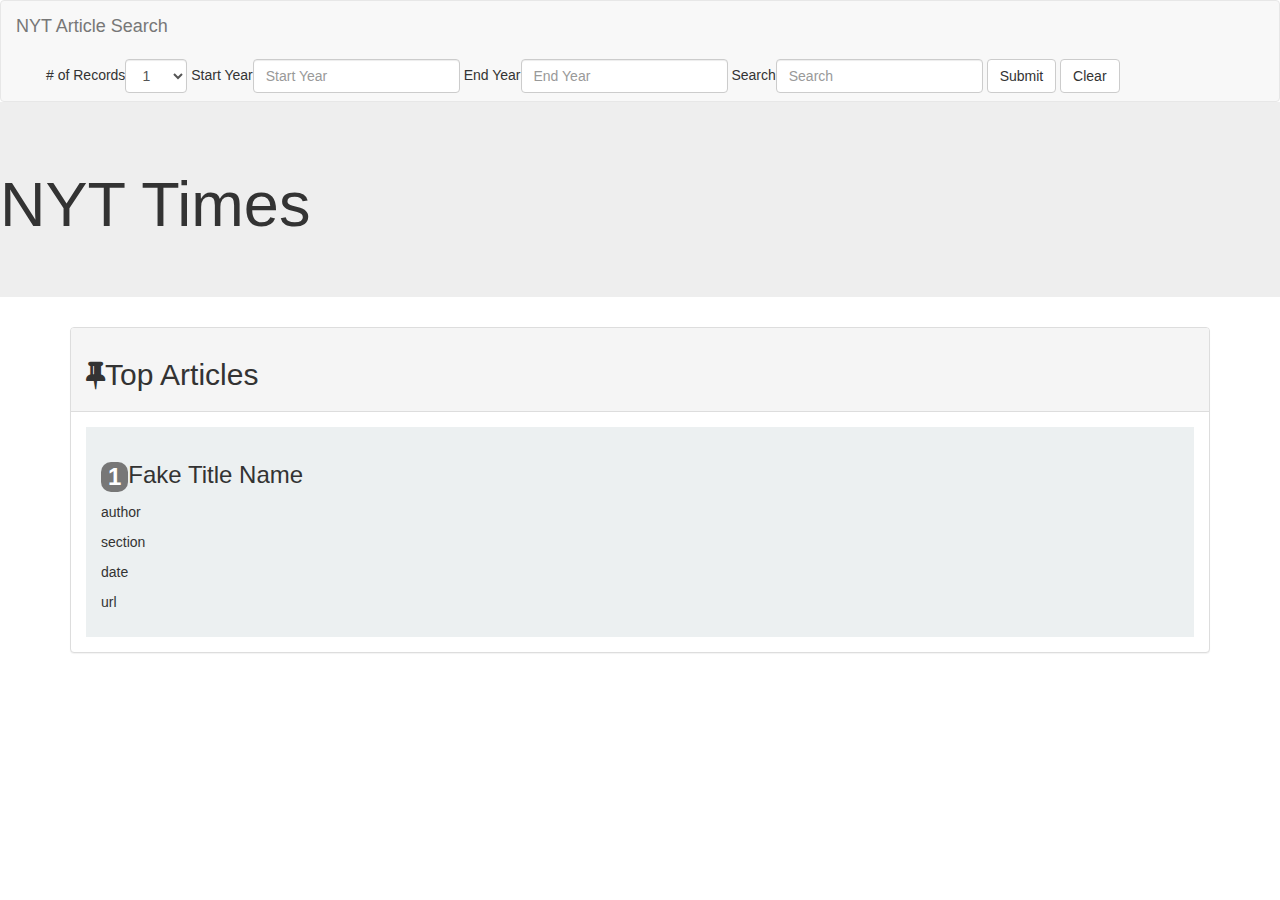
<file: day3/index.html>
<!DOCTYPE html>
<html>
<head>
	<title>New York Times API Test</title>
	<link rel="stylesheet" type="text/css" href="https://maxcdn.bootstrapcdn.com/bootstrap/3.3.6/css/bootstrap.min.css">
	<script src="https://code.jquery.com/jquery-2.2.4.min.js" integrity="sha256-BbhdlvQf/xTY9gja0Dq3HiwQF8LaCRTXxZKRutelT44=" crossorigin="anonymous"></script>
	<link rel="stylesheet" type="text/css" href="https://maxcdn.bootstrapcdn.com/font-awesome/4.6.3/css/font-awesome.min.css">
	<link rel="stylesheet" type="text/css" href="style.css">
</head>
<body>
<nav class="navbar navbar-default">
  <div class="container-fluid">
    <!-- Brand and toggle get grouped for better mobile display -->
    <div class="navbar-header">
      <button type="button" class="navbar-toggle collapsed" data-toggle="collapse" data-target="#bs-example-navbar-collapse-1" aria-expanded="false">
        <span class="sr-only">Toggle navigation</span>
        <span class="icon-bar"></span>
        <span class="icon-bar"></span>
        <span class="icon-bar"></span>
      </button>
      <a class="navbar-brand" href="#">NYT Article Search</a>
    </div>

    <!-- Collect the nav links, forms, and other content for toggling -->
    <div class="collapse navbar-collapse" id="bs-example-navbar-collapse-1">
      <form class="navbar-form navbar-left" role="search">
        <div class="form-group">
        # of Records<select class="form-control">
		  <option>1</option>
		  <option>5</option>
		  <option>10</option>
		  <option>15</option>
		  <option>20</option>
		</select>
			Start Year<input type="text" class="form-control" placeholder="Start Year">
			End Year<input type="text" class="form-control" placeholder="End Year">
         	Search<input type="text" class="form-control" placeholder="Search">
        </div>
        <button type="submit" class="btn btn-default">Submit</button>
        <button type="submit" class="btn btn-default">Clear</button>
      </form>
    </div><!-- /.navbar-collapse -->
  </div><!-- /.container-fluid -->
</nav>
	<div class="jumbotron">
		<h1>NYT Times</h1>
	</div>
	<div class="container">
		<div class="articles panel panel-default">
			<div class="panel-heading">
				<h2 class="article-header"><i class="fa fa-thumb-tack" aria-hidden="true"></i>Top Articles</h2>
			</div>
			<div class="panel-body">
				<div class="article-summary">
					<h3><span class="badge">1</span>Fake Title Name</h3>
					<p class="author">author</p>
					<p class="section">section</p>
					<p class="date">date</p>
					<p class="url">url</p>
				</div>
			</div>
		</div>
	</div><!--End of container-->
</body>
</html>
</file>
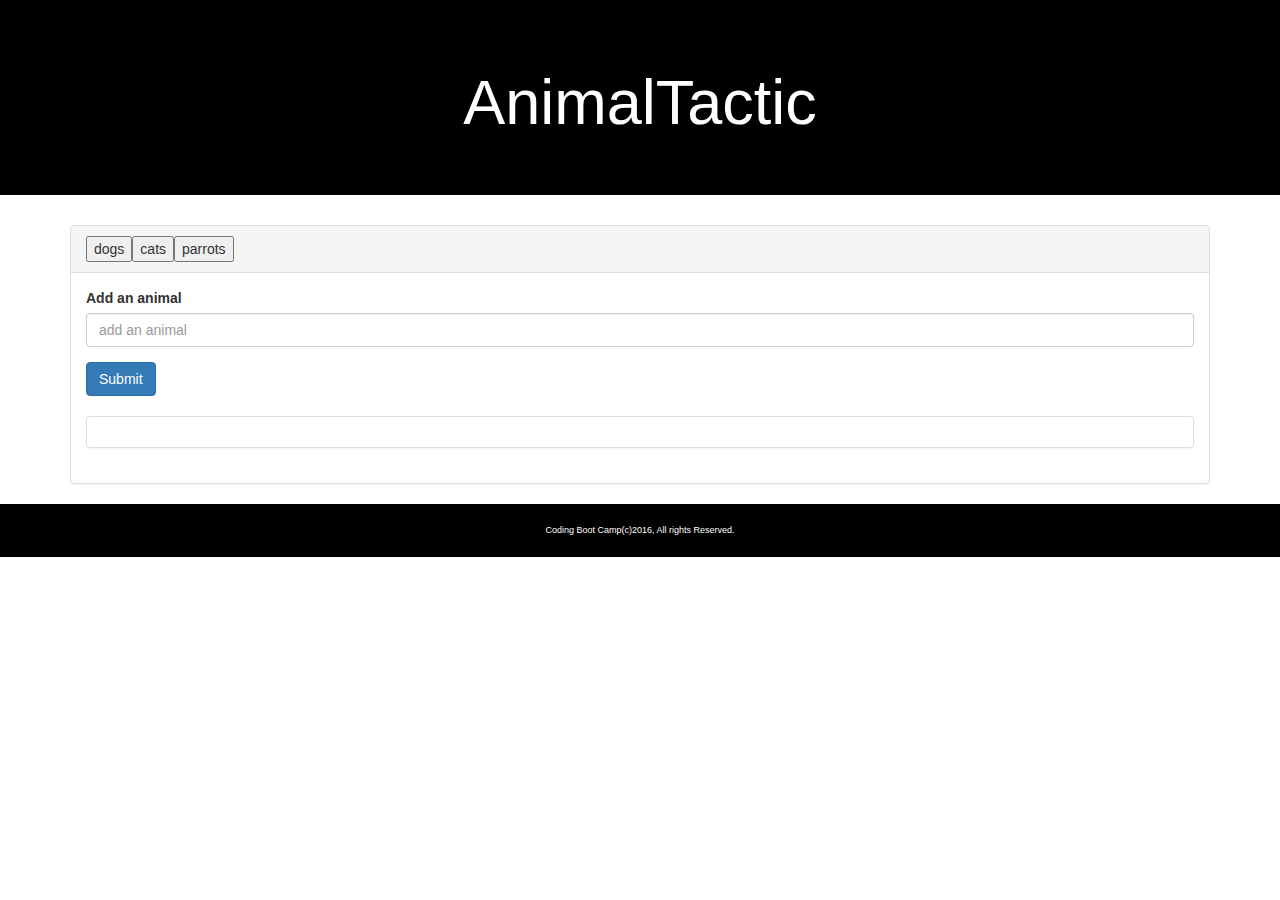
<file: AnimalTastic/animaltactic.html>
<!DOCTYPE html>
<html>
<head>
<title>AnimaltTactic</title>

	<!-- Added a link to Bootstrap-->
	<link rel="stylesheet" type="text/css" href="https://maxcdn.bootstrapcdn.com/bootstrap/3.3.6/css/bootstrap.min.css">
	<link rel="stylesheet" type="text/css" href="../AnimalTastic/assets/css/animaltactic.css">
</head>
<body>
<div class="jumbotron">
  <h1>AnimalTactic</h1>
</div>
<div class="container">
	<div class="panel panel-default">
	 	<!-- Rendered Buttons will get Dumped Here  -->
		<div class="panel-heading" >
			<div id="buttonsView"></div>
		</div>
		<div class="panel-body">
			<form id ="animal-form">
				<div class="form-group">
					<label for="animal-input">Add an animal</label>
					<input type="text" class="form-control" id="animal-input" placeholder="add an animal">
				</div>
				<!-- Button triggers new animal to be added -->
				<button type="submit" class="btn btn-primary" id="addAnimal">Submit</button>
			</form>
			<br>
			<div class="panel panel-default">
	  			<div class="panel-body">
					<div id="animalsView"></div>
				</div>
			</div>
		</div>
	</div>
</div>
<div class="footer">
	 Coding Boot Camp(c)2016, All rights Reserved.
</div>
<!-- Added link to the jQuery Library -->
<script type="text/javascript" src="https://code.jquery.com/jquery-2.2.3.js"></script>
<script type="text/javascript" src="../AnimalTastic/assets/js/animaltastic.js"></script>
</body>
</html>
</file>
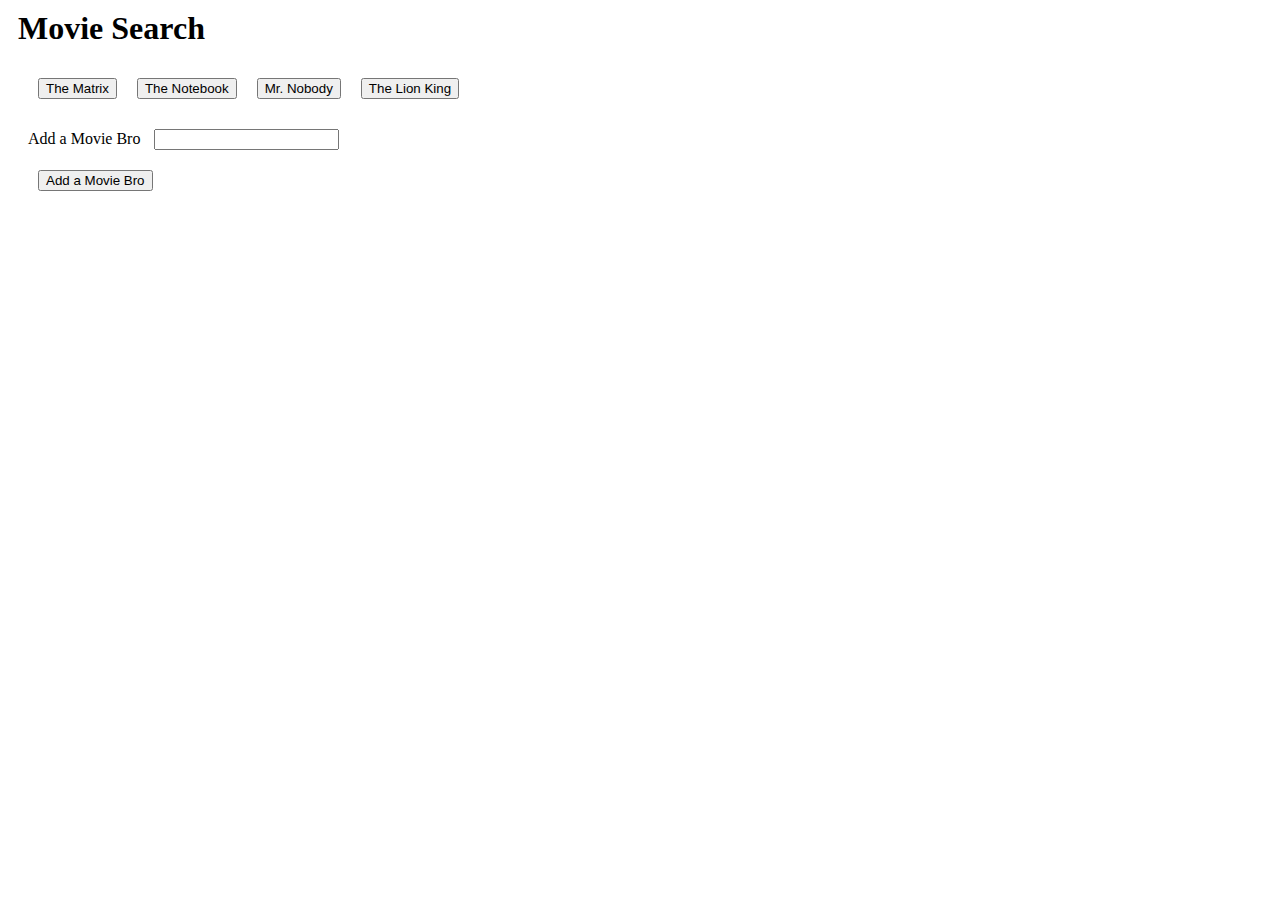
<file: day2/FavoriteMovies-easy.html>
<!-- Purpose of this code is to dynamically generate buttons using only jQuery (i.e. no hardcoded html buttons) -->
<html>
<head>
	<title>Favorite Movies</title>
	<style type="text/css">
		button, div, form, input {
			margin: 10px;
		}
	</style>
</head>
<body>

<div class="container">
  <h1>Movie Search</h1>

  <!-- Movies will get dumped here -->
  <div id="moviesView">

  </div>

  <form id="movie-form">
    <label for="movie-input">Add a Movie Bro</label>
    <input type="text" id="movie-input"><br>
    
    <!-- Button triggers new movie to be added -->
    <input id="addMovie" type="submit" value="Add a Movie Bro">
  </form>

<script src='http://code.jquery.com/jquery-2.1.3.min.js'></script>
<script type="text/javascript">

	// Initial array of movies
	var movies = ['The Matrix', 'The Notebook', 'Mr. Nobody', 'The Lion King'];

	// ========================================================

	// Generic function for displaying movie data 
	function renderButtons(){ 

		// Deletes the movies prior to adding new movies (this is necessary otherwise you will have repeat buttons)
		debugger;
		$('#moviesView').empty();
		for (var i=0; i < movies.length; i++){
			 var r= $('<input type="button" value="'+ movies[i]+'"/>');
        		//$("#moviesView").append(r);	
        		/* check the code */
        		var a = $('<button>');
        		a.addClass('movie');
        		a.attr('data-name', movies[i]);
        		a.text(movies[i]);
        		$("#moviesView").append(r);	

		}
	}

	// ========================================================

	// This function handles events where one button is clicked
	$('#addMovie').on('click', function(){

		// This line of code will grab the input from the textbox
			var movie = $('#movie-input').val().trim();

		// The movie from the textbox is then added to our array
		if (movie.length > 0){
				movies.push(movie);
				// Our array then runs which handles the processing of our movie array
				renderButtons();
				$('#movie-input').val('');
		}

		// We have this line so that users can hit "enter" instead of clicking on ht button and it won't move to the next page
		return false;
	})

	// ========================================================

	// This calls the renderButtons() function
	renderButtons();


</script>


</body>
</html>
</file>
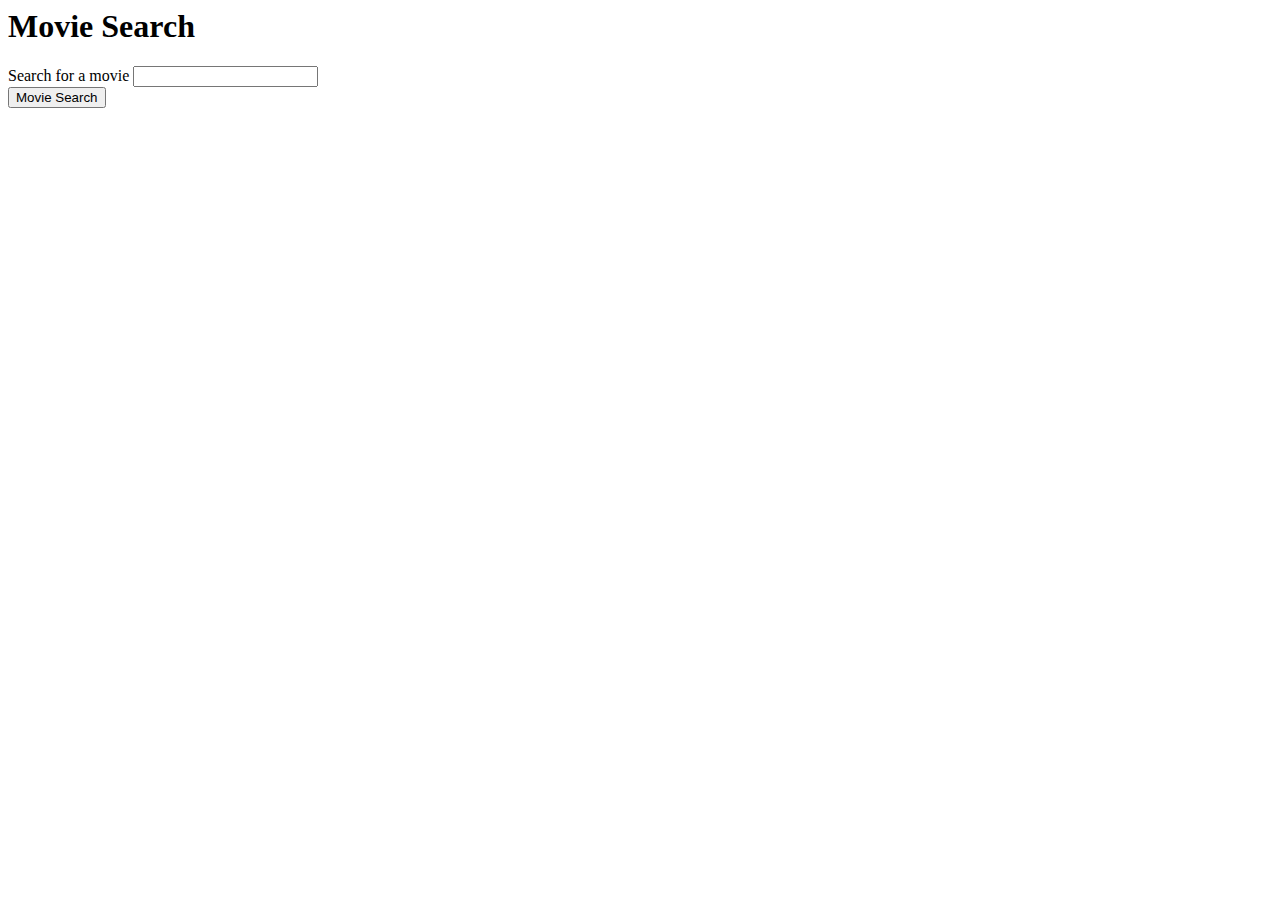
<file: day2/FavoriteMovies.html>
<!-- Purpose of this application is to simply "dump" JSON data about selected movies into the HTML -->
<html>
<head>
	<title>Favorite Movies</title>
	<!-- Latest compiled and minified CSS -->
	<link rel="stylesheet" href="https://maxcdn.bootstrapcdn.com/bootstrap/3.3.6/css/bootstrap.min.css" integrity="sha384-1q8mTJOASx8j1Au+a5WDVnPi2lkFfwwEAa8hDDdjZlpLegxhjVME1fgjWPGmkzs7" crossorigin="anonymous">
</head>
<body>

<div class="container">
  <h1>Movie Search</h1>

  <!-- We'll e dumping our JSON contents in here -->
  <div id="movieView">

  </div>

  <!-- This form will be where users input data about the movies -->
  <form id="movie-form">
    <label for="movie-input">Search for a movie</label>
    <input type="text" id="movie-input"><br>
    
    <!-- This button will trigger our AJAX call -->
    <input id="findMovie" type="submit" value="Movie Search">
  </form>

<script src='http://code.jquery.com/jquery-2.1.3.min.js'></script>
<script type="text/javascript">

	// This .on("click") function will trigger the AJAX Call
	$('#findMovie').on('click', function(){

		// Here we grab the text from the input box 
		var movie = $('#movie-input').val();

		// Here we assemble our URL 
		var queryURL = "http://www.omdbapi.com/?t=" + movie + "&y=&plot=short&r=json";


		//------

	 	

		// Write code between the dashes below to hit the queryURL with $ajax, then take the response data and display it in the div with an id of movieView
		// YOUR CODE GOES IN THESE DASHES. DO NOT MANUALLY TOUCH THE HTML ABOVE.

		//------
$.ajax({url: queryURL, method: 'GET'})
 
 .done(function(response) {
 	console.log(response);
 	$( "#movieView" ).text(JSON.stringify(response));

 });

		return false;
	})

</script>


</body>
</html>
</file>
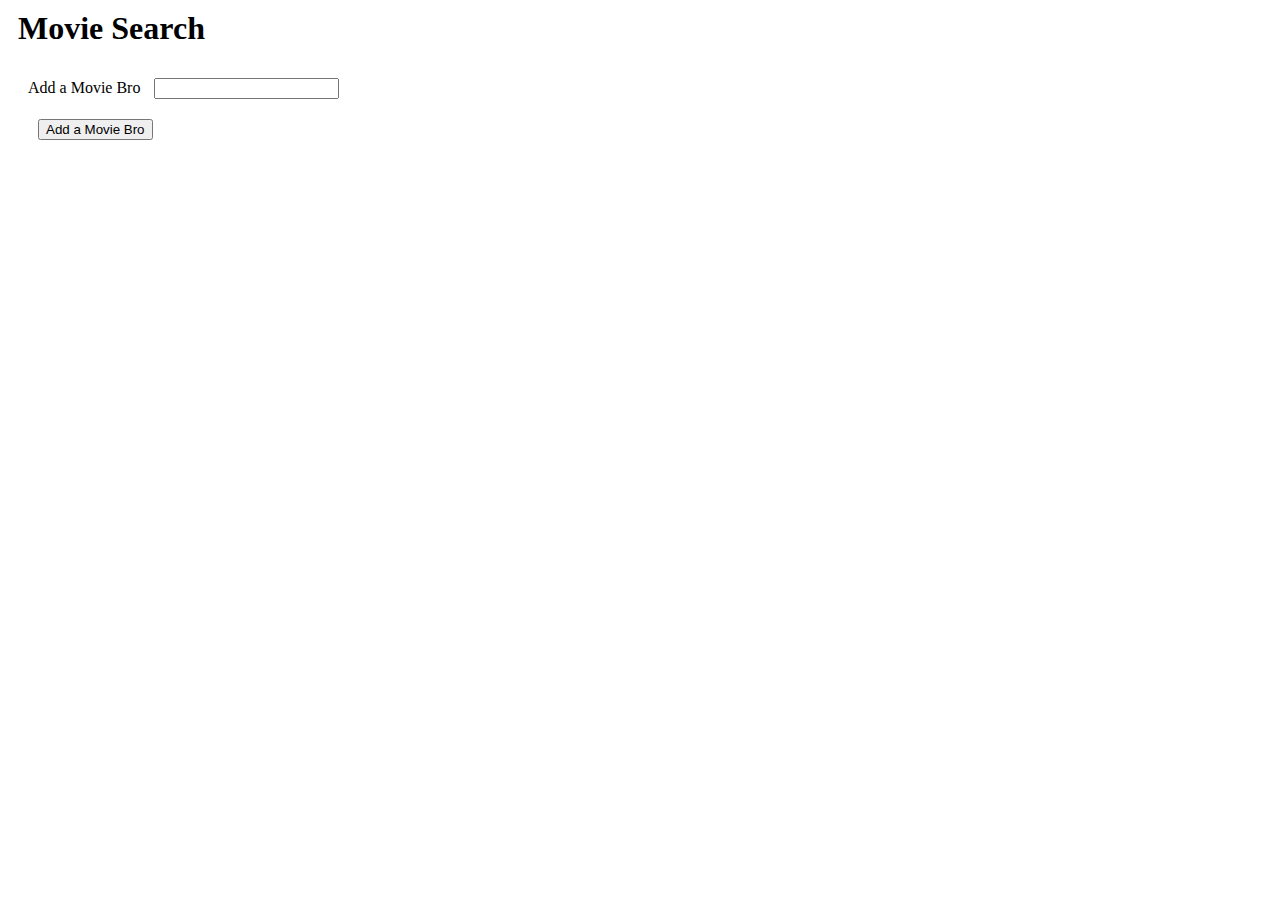
<file: day2/FavoriteMovies2.html>
<!-- Purpose of this code is to dynamically generate buttons using only jQuery (i.e. no hardcoded html buttons) -->
<html>
<head>
	<title>Favorite Movies</title>
	<style type="text/css">
		button, div, form, input {
			margin: 10px;
		}
	</style>
</head>
<body>

<div class="container">
  <h1>Movie Search</h1>

  <!-- Movies will get dumped here -->
  <div id="moviesView">

  </div>

  <form id="movie-form">
    <label for="movie-input">Add a Movie Bro</label>
    <input type="text" id="movie-input"><br>
    
    <!-- Button triggers new movie to be added -->
    <input id="addMovie" type="submit" value="Add a Movie Bro">
  </form>

<script src='http://code.jquery.com/jquery-2.1.3.min.js'></script>
<script type="text/javascript">

	// Initial array of movies
	var movies = ['The Matrix', 'The Notebook', 'Mr. Nobody', 'The Lion King'];

	// ========================================================

	// Generic function for displaying movie data 
	function renderButtons(){ 

		// YOUR CODE GOES HERE


	}

	// ========================================================

	// This function handles events where one button is clicked
	$('#addMovie').on('click', function(){


		// YOUR CODE GOES HERE

	})

	// ========================================================

	// This calls the renderButtons() function
	renderButtons();


</script>


</body>
</html>
</file>
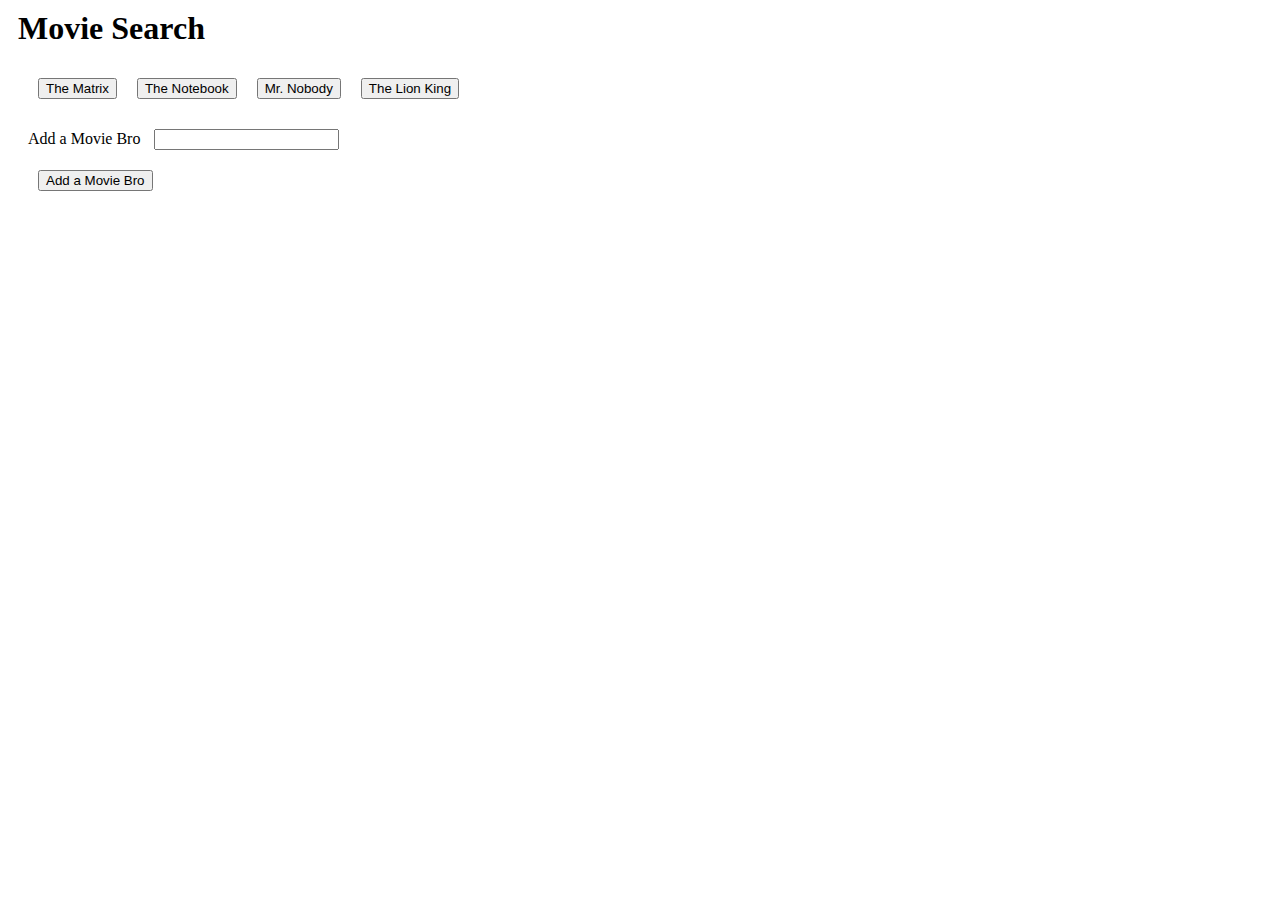
<file: day2/FavoriteMovies3.html>
<html>
<head>
	<title>Favorite Movies3 </title>
	<style type="text/css">
		button, div, form, input {
			margin: 10px;
		}
	</style>
</head>
<body>

<div class="container">
  <h1>Movie Search</h1>

  <!-- Movies will get dumped here -->
  <div id="moviesView">

  </div>

  <form id="movie-form">
    <label for="movie-input">Add a Movie Bro</label>
    <input type="text" id="movie-input"><br>
    
    <!-- Button triggers new movie to be added -->
    <input id="addMovie" type="submit" value="Add a Movie Bro">
  </form>

<script src='http://code.jquery.com/jquery-2.1.3.min.js'></script>
<script type="text/javascript">

	// Initial array of movies
	var movies = ['The Matrix', 'The Notebook', 'Mr. Nobody', 'The Lion King'];

	// ========================================================

	// Generic function for capturing the movie name from the data-attribute
	function alertMovieName(movieName){
		//var movieName = $(this).data("name");
		// YOUR CODE GOES HERE!!!
		alert(movieName);

	}

	// ========================================================

	// Generic function for displaying movie data 
	function renderButtons(){ 

		// Deletes the movies prior to adding new movies (this is necessary otherwise you will have repeat buttons)
		$('#moviesView').empty();

		// Loops through the array of movies
		for (var i = 0; i < movies.length; i++){

			// Then dynamicaly generates buttons for each movie in the array

			// Note the jQUery syntax here... 
		    var $a = $('<button>') // This code $('<button>') is all jQuery needs to create the beginning and end tag. (<button></button>)
		    $a.addClass('movie'); // Added a class 
		    $a.attr('data-name', movies[i]); // Added a data-attribute
		    $a.text(movies[i]); // Provided the initial button text
		   
		    $('#moviesView').append($a); // Added the button to the HTML
		}
		 //$('.movie').off('click');
		// $('.movie').on('click', '.movie', alertMovieName);
	}

	// ========================================================

	// This function handles events where one button is clicked
	$('#addMovie').on('click', function(){

		// This line of code will grab the input from the textbox
		var movie = $('#movie-input').val().trim();

		// The movie from the textbox is then added to our array
		movies.push(movie);
		
		// Our array then runs which handles the processing of our movie array
		renderButtons();

		// We have this line so that users can hit "enter" instead of clicking on ht button and it won't move to the next page
		return false;
	})

	// ========================================================

	// Generic function for displaying the movieInfo


	// BAD CODE = won't work for ne wbuttons (can't capture elements generated dynamically) 
	// $('.movie').on('click', alertMovieName); 
		//$('.movie').on('click', '.movie', alertMovieName);
$('.movie').on('click', function(event){
	var movieName = $(this).data("name");
	alertMovieName(movieName);
}); 
	// GOOD CODE = will work for both the original buttons and all of the new buttons
	//$(document).on('click', '.movie', alertMovieName);
	$(document).on('click', '.movie', function(){
		var movieName = $(this).data("name");
			alertMovieName(movieName);
	});


	// ========================================================

	// This calls the renderButtons() function
	renderButtons();


</script>


</body>
</html>
</file>
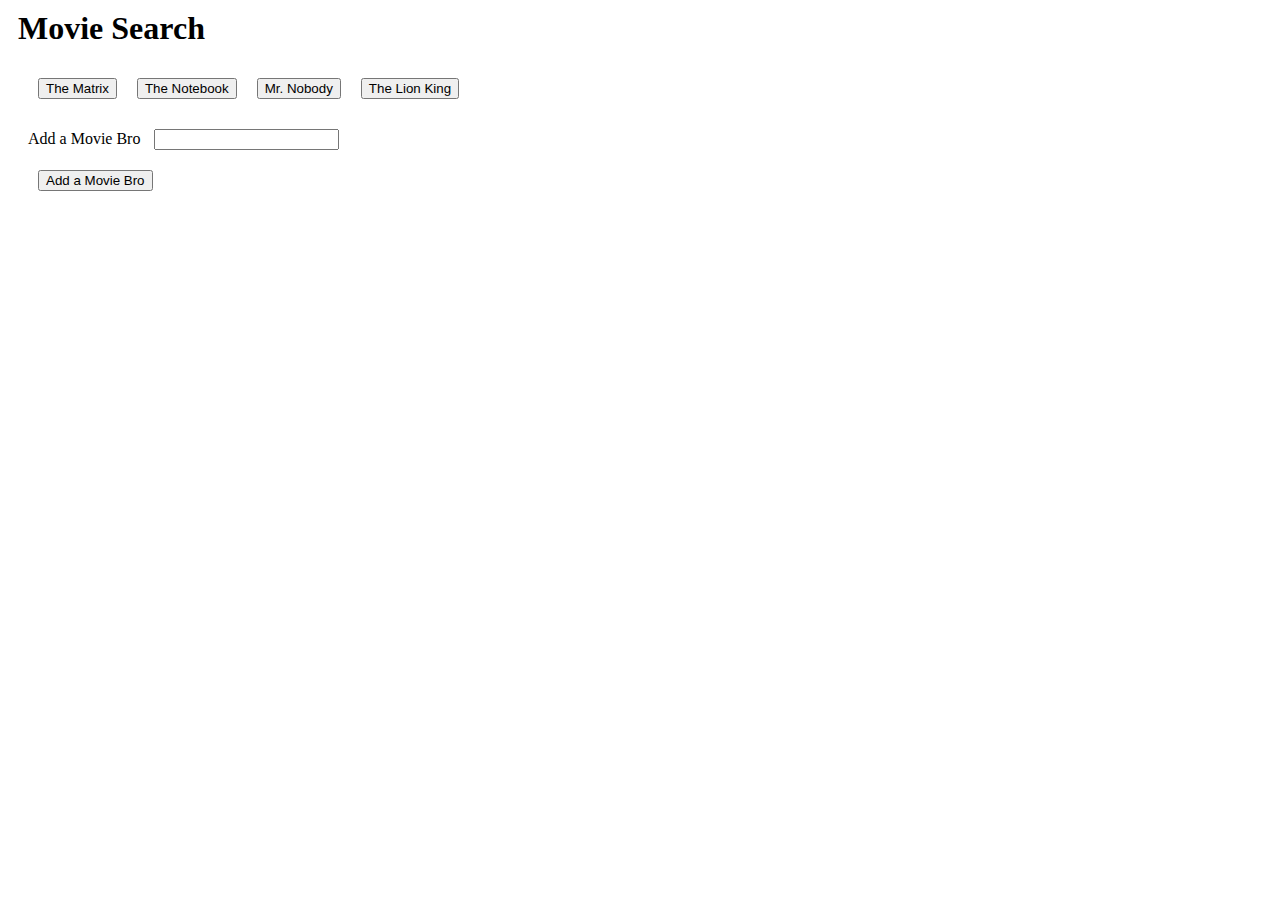
<file: day2/FavoriteMovies4.html>
<html>
<head>
	<title>Favorite Movies4</title>
	<style type="text/css">
		button, div, form, input {
			margin: 10px;
		}
	</style>
</head>
<body>

<div class="container">
  <h1>Movie Search</h1>

  <!-- Movies will get dumped here -->
  <div id="moviesView">

  </div>

  <form id="movie-form">
    <label for="movie-input">Add a Movie Bro</label>
    <input type="text" id="movie-input"><br>
    
    <!-- Button triggers new movie to be added -->
    <input id="addMovie" type="submit" value="Add a Movie Bro">
  </form>

<script src='http://code.jquery.com/jquery-2.1.3.min.js'></script>
<script type="text/javascript">

	// Initial array of movies
	var movies = ['The Matrix', 'The Notebook', 'Mr. Nobody', 'The Lion King'];

	// ========================================================

	// Generic function for capturing the movie name from the data-attribute
	function alertMovieName(){

		// YOUR CODE GOES HERE!!!

	}

	// ========================================================

	// Generic function for displaying movie data 
	
	function renderButtons(){ 

		// Deletes the movies prior to adding new movies (this is necessary otherwise you will have repeat buttons)
		$('#moviesView').empty();

		// Loops through the array of movies
		for (var i = 0; i < movies.length; i++){

			// Then dynamicaly generates buttons for each movie in the array

			// Note the jQUery syntax here... 
		    var a = $('<button>') // This code $('<button>') is all jQuery needs to create the beginning and end tag. (<button></button>)
		    a.addClass('movie'); // Added a class 
		    a.attr('data-name', movies[i]); // Added a data-attribute
		    a.text(movies[i]); // Provided the initial button text
		    $('#moviesView').append(a); // Added the button to the HTML
		}
	}

	// ========================================================

	// This function handles events where one button is clicked
	$('#addMovie').on('click', function(){

		// This line of code will grab the input from the textbox
		var movie = $('#movie-input').val().trim();

		// The movie from the textbox is then added to our array
		movies.push(movie);
		
		// Our array then runs which handles the processing of our movie array
		renderButtons();

		// We have this line so that users can hit "enter" instead of clicking on ht button and it won't move to the next page
		return false;
	})

	// ========================================================

	// Generic function for displaying the movieInfo
	
	

	// BAD CODE = won't work for ne wbuttons (can't capture elements generated dynamically) 
	// $('.movie').on('click', alertMovieName); 

	// GOOD CODE = will work for both the original buttons and all of the new buttons
	$(document).on('click', '.movie', function(event){
			var movieName = $(this).attr("data-name");	
			alertMovieName(movieName);
	});


	// ========================================================

	// This calls the renderButtons() function
	renderButtons();


</script>


</body>
</html>
</file>
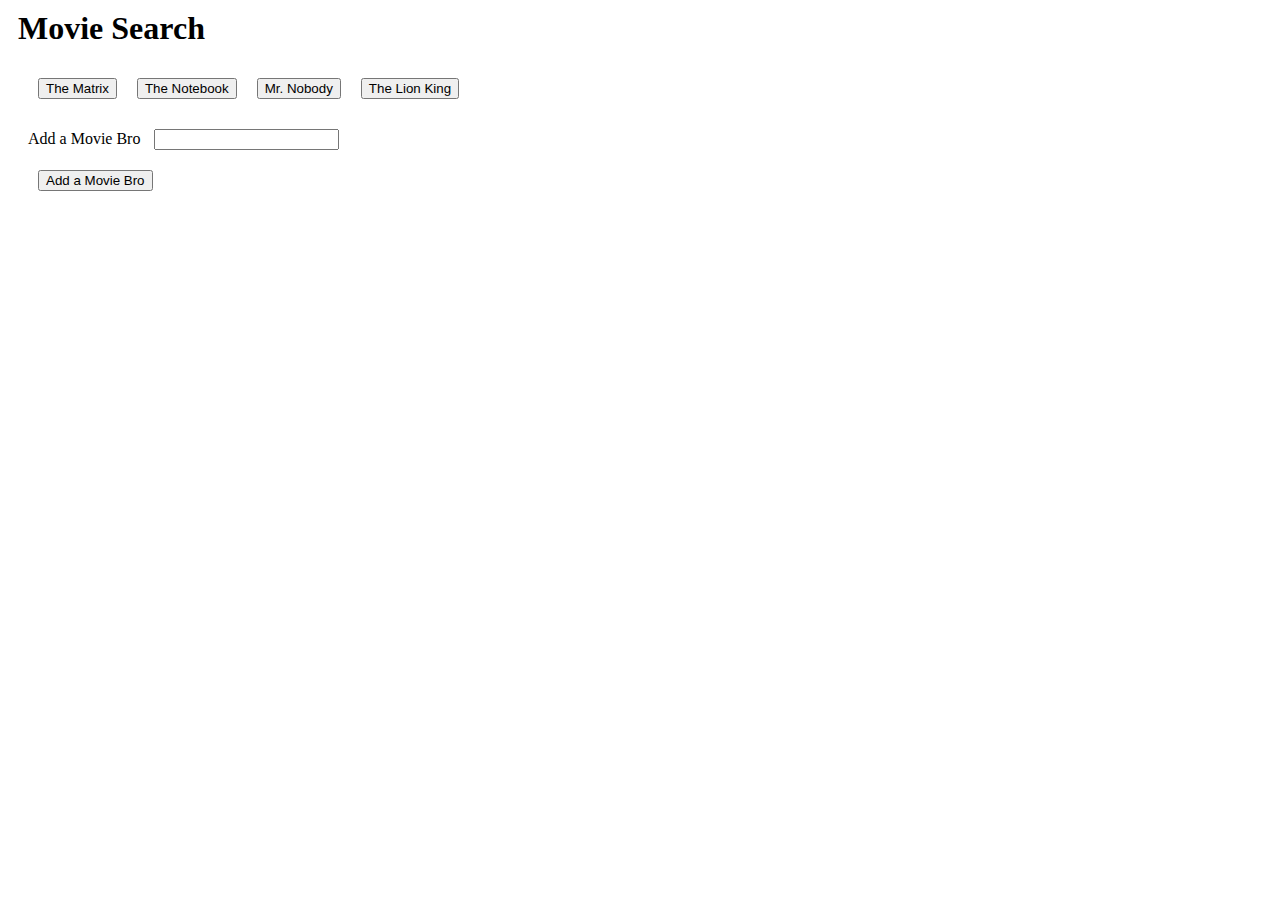
<file: day2/FavoriteMovies5.html>
<html>
<head>
	<title>Favorite Movies</title>
	<style type="text/css">
		button, div, form, input {
			margin: 10px;
		}
	</style>
</head>
<body>

<div class="container">
  <h1>Movie Search</h1>

  <!-- Rendered Buttons will get Dumped Here  -->
  <div id="buttonsView"></div>

  <form id="movie-form">
    <label for="movie-input">Add a Movie Bro</label>
    <input type="text" id="movie-input"><br>
    
    <!-- Button triggers new movie to be added -->
    <input id="addMovie" type="submit" value="Add a Movie Bro">
  </form>


  <!-- Movies will Get Dumped Dere -->
  <div id="moviesView"></div>

<script src='http://code.jquery.com/jquery-2.1.3.min.js'></script>
<script type="text/javascript">

	// Initial array of movies
	var movies = ['The Matrix', 'The Notebook', 'Mr. Nobody', 'The Lion King'];

	// ========================================================

	// displayMovieInfo function now re-renders the HTML to display the appropriate content. 
	function displayMovieInfo(){

		var movie = $(this).attr('data-name');
		var queryURL = "http://www.omdbapi.com/?t=" + movie + "&y=&plot=short&r=json";
		
		// Creates AJAX call for the specific movie being 
		$.ajax({url: queryURL, method: 'GET'}).done(function(response) {
					console.log(response);
			 var movieDiv = $('<div class="movie">');
			 var pOne= $('<p>').text(response.rated);
        			

			// Creates a generic div to hold the movie

			// Retrieves the Rating Data
				var rated = response.rated;

			// Creates an element to have the rating displayed
			 var pOne= $('<p>').text(response.rated);

			// Displays the rating
			movieDiv.append(pOne);

			// Retrieves the release year

			// Creates an element to hold the release year

			// Displays the release year

			// Retrieves the plot

			// Creates an element to hold the plot
				var pThree = $('<p>').text("Plot: " + plot);
			// Appends the plot
				movieDiv.append(pThree);
			// Creates an element to hold the image 
				var image = $('<img>').attr("src", response.Poster);
			// Appends the image
			movieDiv.append(image);

			// Puts the entire Movie above the previous movies.
			$('#moviesView').prepend(movieDiv);
		});

	}

	// ========================================================

	// Generic function for displaying movie data 
	function renderButtons(){ 

		// Deletes the movies prior to adding new movies (this is necessary otherwise you will have repeat buttons)
		$('#buttonsView').empty();

		// Loops through the array of movies
		for (var i = 0; i < movies.length; i++){

			// Then dynamicaly generates buttons for each movie in the array

			// Note the jQUery syntax here... 
		    var a = $('<button>') // This code $('<button>') is all jQuery needs to create the beginning and end tag. (<button></button>)
		    a.addClass('movie'); // Added a class 
		    a.attr('data-name', movies[i]); // Added a data-attribute
		    a.text(movies[i]); // Provided the initial button text
		    $('#buttonsView').append(a); // Added the button to the HTML
		}
	}

	// ========================================================

	// This function handles events where one button is clicked
	$('#addMovie').on('click', function(){

		// This line of code will grab the input from the textbox
		var movie = $('#movie-input').val().trim();

		// The movie from the textbox is then added to our array
		movies.push(movie);
		
		// Our array then runs which handles the processing of our movie array
		renderButtons();

		// We have this line so that users can hit "enter" instead of clicking on ht button and it won't move to the next page
		return false;
	})

	// ========================================================

	// Generic function for displaying the movieInfo
	$(document).on('click', '.movie', displayMovieInfo);


	// ========================================================

	// This calls the renderButtons() function
	renderButtons();


</script>


</body>
</html>
</file>
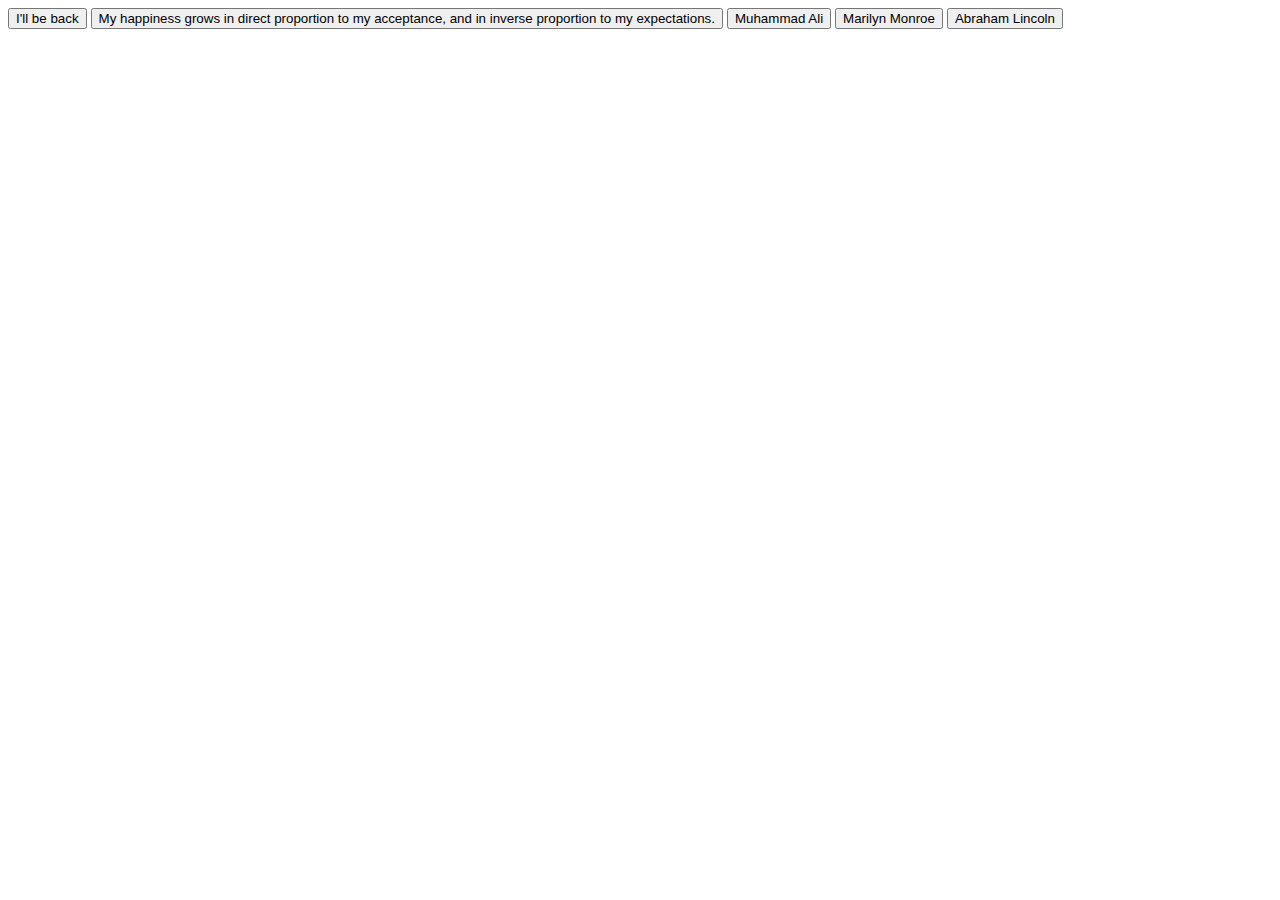
<file: day3/magicCat1.html>
<html>

<head>
    <title>The Magical Cat Button1</title>
</head>

<body>  
    <div id="buttons">
        <button data-person="arnold schwarzenegger">I'll be back</button>
        <button data-person="michael j fox">My happiness grows in direct proportion to my acceptance, and in inverse proportion to my expectations.</button>
        
        <!-- STEP ONE: Open this file in the browser and click on the buttons. Watch what happened -->

        <!-- STEP TWO: between the dashed lines below
            * add three more buttons 
            * add a data-person attribute of famous people you know 
            * with a quote said by them -->

        <!-- **************************************** -->

        <!-- YOUR BUTTONS GO HERE!!!!!! Obviously delete this text after you put them between the dashed lines here.  -->

		<button data-person="muhammad ali">Muhammad Ali</button>
        <button data-person="marilyn Monroe">Marilyn Monroe</button>
        <button data-person="Abraham Lincoln">Abraham Lincoln</b3tton>
        


        <!-- **************************************** -->


        <!-- STEP THREE: open this file in the browser and click on your buttons. If they don't work, then fix your buttons -->

        <!-- STEP FOUR: go over the JavaScript with your partners, and explain the lines of code to each other. -->

    </div>

    <div id="gifsAppearHere">
    </div>

<script src='http://code.jquery.com/jquery-2.1.3.min.js'></script>
<script type="text/javascript">
   $('button').on('click', function() {
   		//to empty the content
   		$( "#gifsAppearHere" ).empty();

        var p = $(this).data('person');
        //adding person to the query url
        var queryURL = "http://api.giphy.com/v1/gifs/search?q=" + p + "&api_key=dc6zaTOxFJmzC&limit=10";
       	
       	
        $.ajax({
                url: queryURL,
                method: 'GET'
            })
            .done(function(response) {
                var results = response.data;
                //getting the response for the person
                for (var i = 0; i < results.length; i++) {
                	if (results[i].rating == "r" || results[i].rating == "pg-13")
                	{

                	}
	                	else {
	                	//creating a div
	                    var gifDiv = $('<div class="item">')
	                    //getting rating
	                    var rating = results[i].rating;
	                    //creating a para
	                    var p = $('<p>').text("Rating: " + rating);
	                    //creating person image
	                    var personImage = $('<img>');
	                    personImage.attr('src', results[i].images.fixed_height.url);
	                    //appending p and personImage
	                    gifDiv.append(p)
	                    gifDiv.append(personImage)
	                    //prepending gifDiv
	                    $('#gifsAppearHere').prepend(gifDiv);
	                }
                }

            });
    });
</script>
</body>

</html>
</file>
<file: day3/style.css>
.navbar{
	margin-bottom: 0px;
}

.badge{
	font-size: 24px;
}
.panel-body{
	
}
.article-summary{
	background-color: #ecf0f1;
	padding: 15px;
}
.article-summary p{}
</file>
<file: AnimalTastic/assets/css/animaltactic.css>
.jumbotron{
	background: #000;
	color:#fff;
	text-align: center;
}
#animalsView{
	width:100%;
}

.animalDiv p{
	/* float:left;  */
	width:200px;
}
.animalDiv .animalImage{
	float:left;
	width:200px;
	height:200px;
}
.gifBlock{
	float: left;
}
.footer{
	background-color: #000;
	text-align: 	center;	
	font-size:xx-small;
	background-color: #000;
	color: 	#fff;
	padding:20px;
}
</file>
